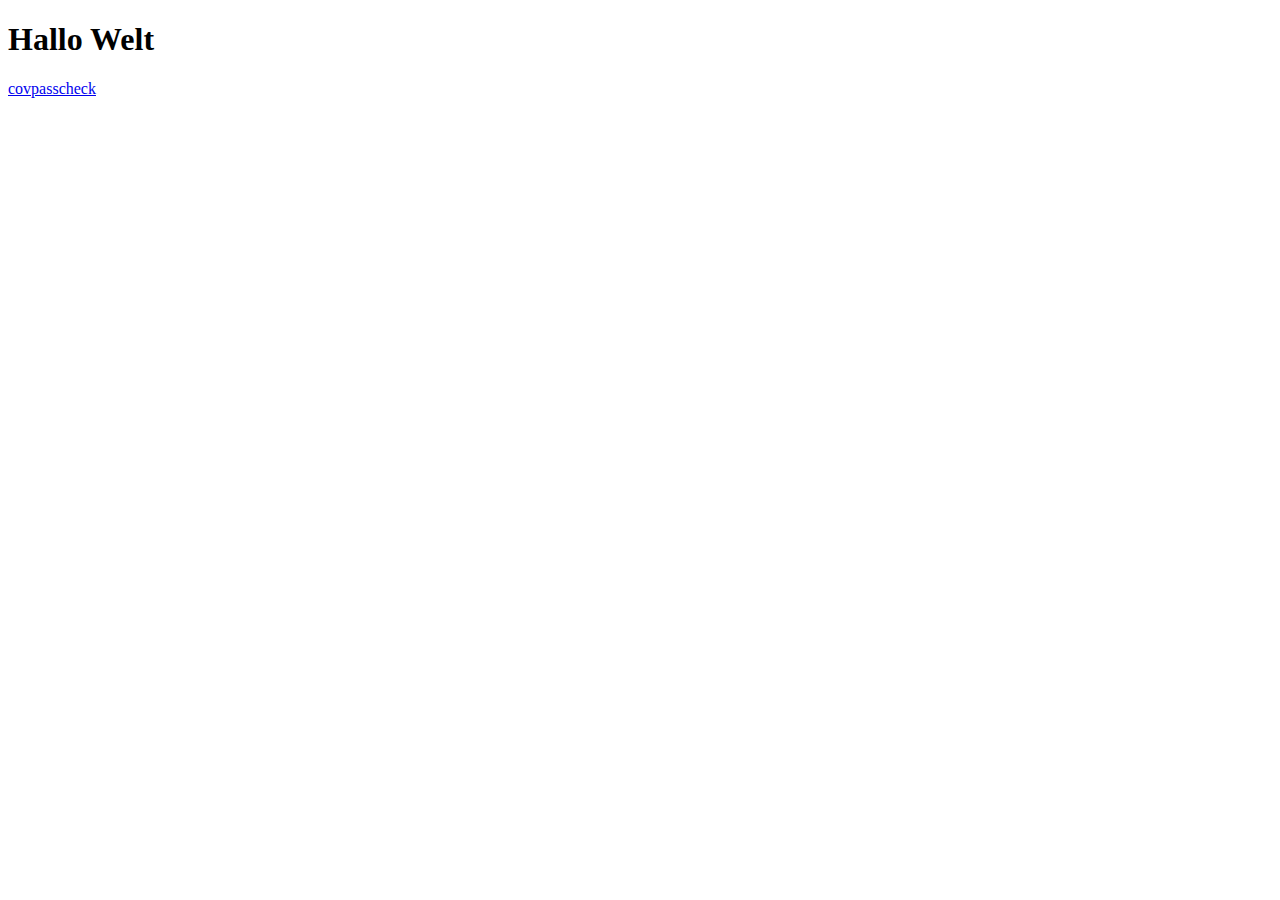
<file: docs/index.html>
<!DOCTYPE html>
<html>
<head>
	<meta charset="utf-8">
	<meta name="viewport" content="width=device-width, initial-scale=1">
	<title>nachtrag.de</title>
	<script type="text/javascript" src="https://count.nachtrag.de/"></script>
</head>
<body>
	<h1>Hallo Welt</h1>
	<p><a href="/covpassfake">covpasscheck</a></p>
</body>
</html>
</file>
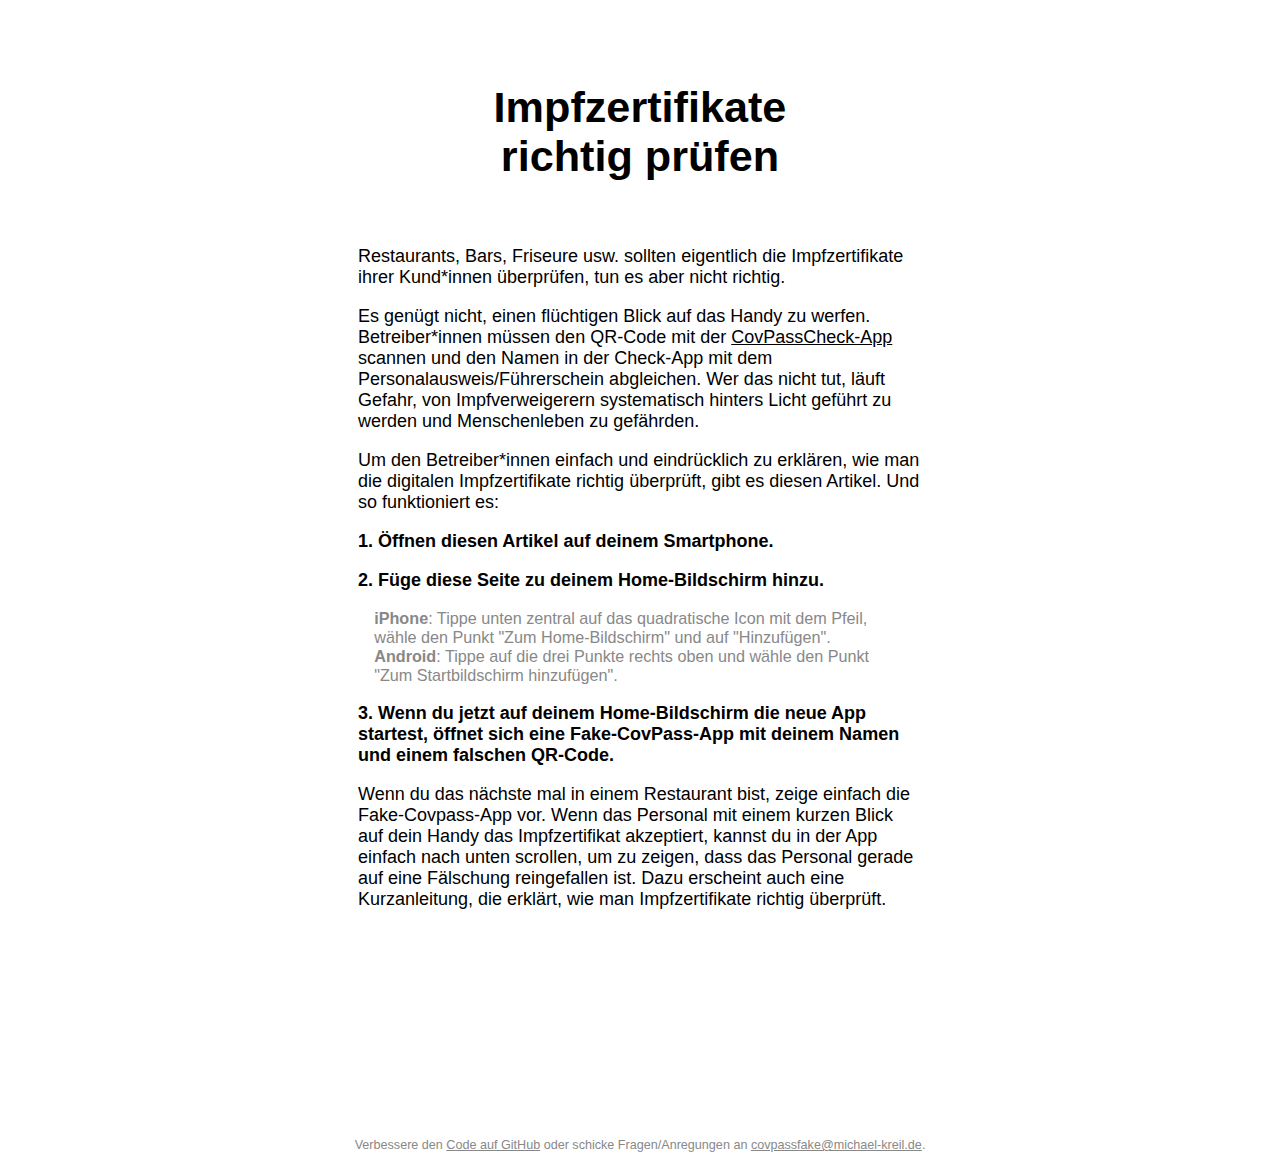
<file: docs/covpassfake/index.html>
<!DOCTYPE html>
<html>
<head>
	<meta charset="utf-8">
	<meta name="viewport" content="width=400, user-scalable=no">

	<meta name="mobile-web-app-capable" content="yes">
	<meta name="apple-mobile-web-app-capable" content="yes">

	<meta name="theme-color" content="white">
	<meta name="apple-mobile-web-app-status-bar-style" content="default">
	
	<link rel="shortcut icon" href="assets/icon.png">

	<meta name="apple-mobile-web-app-title" content="CovPassFake">
	<link rel="apple-touch-icon" href="assets/icon.png">

	<link rel="manifest" href="manifest.json">

	<title>nachtrag.de - CovPassFake</title>
	<style type="text/css">
		body, html {
			margin: 0;
			padding: 0;
			background: #fff;
			font-family: sans-serif;
			font-size: min(5vmin,18px);
		}
		p {
			margin: 1em 0;
		}
		h1 {
			font-size:2.4em;
			margin: 1.5em 0;
			text-align: center;
		}
		h2 {
			font-size:1.5em;
			margin: 1em 0;
		}
		a {
			color: inherit;
		}
		input {
			font-size: 1rem;
		}
		.article {
			width: 100%;
			margin: 0 auto 20vh;
			padding: 1em;
			max-width: 600px;
			box-sizing: border-box;
		}
		.footer {
			font-size: 0.7em;
			margin-top: 50px;
			margin-bottom: 5px;
			color: #888;
			text-align: center;
		}
		#formName {
			text-align: center;
			margin: 50vh auto;
		}
			.modal #formName {
				width: 100%;
				background:  #fff;
				position: absolute;
				margin: 0;
				top: 60vmin;
				box-shadow: 0px 0px 30px rgba(0, 0, 0, 1.0);
				border: 1;
				z-index: 1000;
				max-width: unset;
			}
		#app {
			transition: filter 0.2s, opacity 0.2s;
		}
			.modal #app {
				filter: blur(2px);
				opacity: 0.5;
			}
		#covpassfake {
			display: none;
		}
		@media all and (display-mode: standalone) {
			#covpassfake {
				display: block;
			}
		}
	</style>
	<script type="text/javascript">
		function saveName() {
			let name = document.getElementById('inputName').value;
			name = (''+name).trim();
			localStorage.setItem('name', name);
			showName();
		}
		function showName() {
			let isStandalone = (window.navigator.standalone === true) || (window.matchMedia('(display-mode: standalone)').matches);
			//isStandalone = true;

			if (isStandalone) document.getElementById('covpassfake').style.display = 'block';

			let name = localStorage.getItem('name');
			if (name) {
				document.getElementById('body').classList.remove('modal');
			} else {
				name = 'Vorname Nachname';
				if (isStandalone) document.getElementById('body').classList.add('modal');
			}
			document.getElementById('outputName').innerText = name;
			document.getElementById('inputName').value = name;
		}
	</script>
	<script type="text/javascript" src="https://count.nachtrag.de/covpassfake"></script>
</head>
<body onload="showName()" id="body">
	<div id="covpassfake" style="margin-bottom: 20vh;">
		<!--<img src="screenshot.png" style="position:absolute;top:-12vw;width:100%;opacity:0.3;z-index:1000">-->

		<div id="app" style="position:relative;padding:5.5vmin;font-size:4vmin;box-sizing:border-box;">
			<div style="padding:1vmin;color:#055fc4;">Gültigkeit prüfen &nbsp; &#x276F;</div>
			<img src="assets/circle.png" style="position:absolute;width:6vmin;height:6vmin;top:4vmin;right:9vmin">
			<div style="background:#055fc4;border-radius:7vmin;padding:10vmin 7.5vmin;color:#fff;box-sizing:border-box;margin:4vmin 0vmin 3vmin;">
				<img src="assets/check.png" style="margin:0.6vmin 0 0 0.8vmin;width:5.5vmin;position:absolute;">
				<div style="margin:0vmin 0 0 10vmin;">
					<b style="font-size:5.2vmin;">Impfzertifikat</b><br>
					Vollständig seit 09.09.2021
				</div>
				<div style="background:#fff;color:#000;font-size:3.1vmin;padding:5vmin;margin:3vmin 0 6vmin;box-sizing:border-box;border-radius:3vmin">
					<img src="assets/qr.png" style="width:100%;margin-bottom:3vmin;">
					Dieser QR-Code lässt sich verlässlich mit der CovPassCheck-App prüfen.
				</div>
				<div id="outputName" style="font-size:7.6vmin;" onclick="window.scrollTo({behavior:'smooth',top:document.getElementById('formName').offsetTop-window.innerHeight*0.3})">Vorname Nachname</div>
				<div style="margin-top:3vmin;">Zertifikat anzeigen: &nbsp; &#x276F;</div>
			</div>
			<div style="margin-top:max(0px, calc(100vh - 178vmin));text-align:center;">
				<div style="display:inline-block;background:#055fc4;text-align:center;width:14vmin;height:14vmin;padding-top:3vmin;border-radius:30vmin;box-sizing:border-box;">
					<span style="color:#fff;font-size:6vmin;">+</span>
				</div>
			</div>
		</div>
		<div class="article" style="margin: 20vh auto; min-height:100vh;">
			<h1 style="color:#800">Sie sind auf ein gefälschtes Impf&#8209;Zertifikat reingefallen!</h1>
			<p>Was Sie tun müssen:</p>
			<h2>1. Installieren Sie die CovPass&#8209;Check&#8209;App.</h2>
			<p style="text-align:center;"><img src="assets/app_icons.png" style="width:80%"></p>
			<h2>2. Scannen Sie damit den QR&#8209;Code der Kunden.</h2>
			<h2>3. Vergleichen Sie den Namen in der Check&#8209;App mit dem Personal&shy;ausweis/Führerschein.</h2>
		</div>
		<div class="article" id="formName">
			<p>Name unter dem QR-Code anpassen:</p>
			<p><input id="inputName" type="text" placeholder="Vorname Nachname"><input type="button" value="aktualisieren" onclick="saveName()"></p>
		</div>
	</div>
	<div class="article">
		<h1>Impfzertifikate richtig&nbsp;prüfen</h1>
		<p>Restaurants, Bars, Friseure usw. sollten eigentlich die Impfzertifikate ihrer Kund*innen überprüfen, tun es aber nicht richtig.</p>
		<p>Es genügt nicht, einen flüchtigen Blick auf das Handy zu werfen. Betreiber*innen müssen den QR-Code mit der <a href="https://www.digitaler-impfnachweis-app.de/covpasscheck-app/">CovPassCheck-App</a> scannen und den Namen in der Check-App mit dem Personalausweis/Führerschein abgleichen. Wer das nicht tut, läuft Gefahr, von Impfverweigerern systematisch hinters Licht geführt zu werden und Menschenleben zu gefährden.</p>
		<p>Um den Betreiber*innen einfach und eindrücklich zu erklären, wie man die digitalen Impfzertifikate richtig überprüft, gibt es diesen Artikel. Und so funktioniert es:</p>
		<p><b>1. Öffnen diesen Artikel auf deinem Smartphone.</b></p>
		<p><b>2. Füge diese Seite zu deinem Home-Bildschirm hinzu.</b></p>
		<p style="font-size:0.9em; padding: 0 1em; color:#888">
			<b>iPhone</b>: Tippe unten zentral auf das quadratische Icon mit dem Pfeil, wähle den Punkt "Zum Home-Bildschirm" und auf "Hinzufügen".<br>
			<b>Android</b>: Tippe auf die drei Punkte rechts oben und wähle den Punkt "Zum Startbildschirm hinzufügen".
		</p>
		<p><b>3. Wenn du jetzt auf deinem Home-Bildschirm die neue App startest, öffnet sich eine Fake-CovPass-App mit deinem Namen und einem falschen QR-Code.</b></p>
		</p>
			Wenn du das nächste mal in einem Restaurant bist, zeige einfach die Fake-Covpass-App vor. Wenn das Personal mit einem kurzen Blick auf dein Handy das Impfzertifikat akzeptiert, kannst du in der App einfach nach unten scrollen, um zu zeigen, dass das Personal gerade auf eine Fälschung reingefallen ist. Dazu erscheint auch eine Kurzanleitung, die erklärt, wie man Impfzertifikate richtig überprüft.
		</p>
	</div>
	<div class="article footer">
		Verbessere den <a href="https://github.com/nachtrag-de/covpassfake">Code auf GitHub</a> oder schicke Fragen/Anregungen an <a href="mailto:covpassfake@michael-kreil.de">covpassfake@michael-kreil.de</a>.
	</div>
</body>
</html>
</file>
